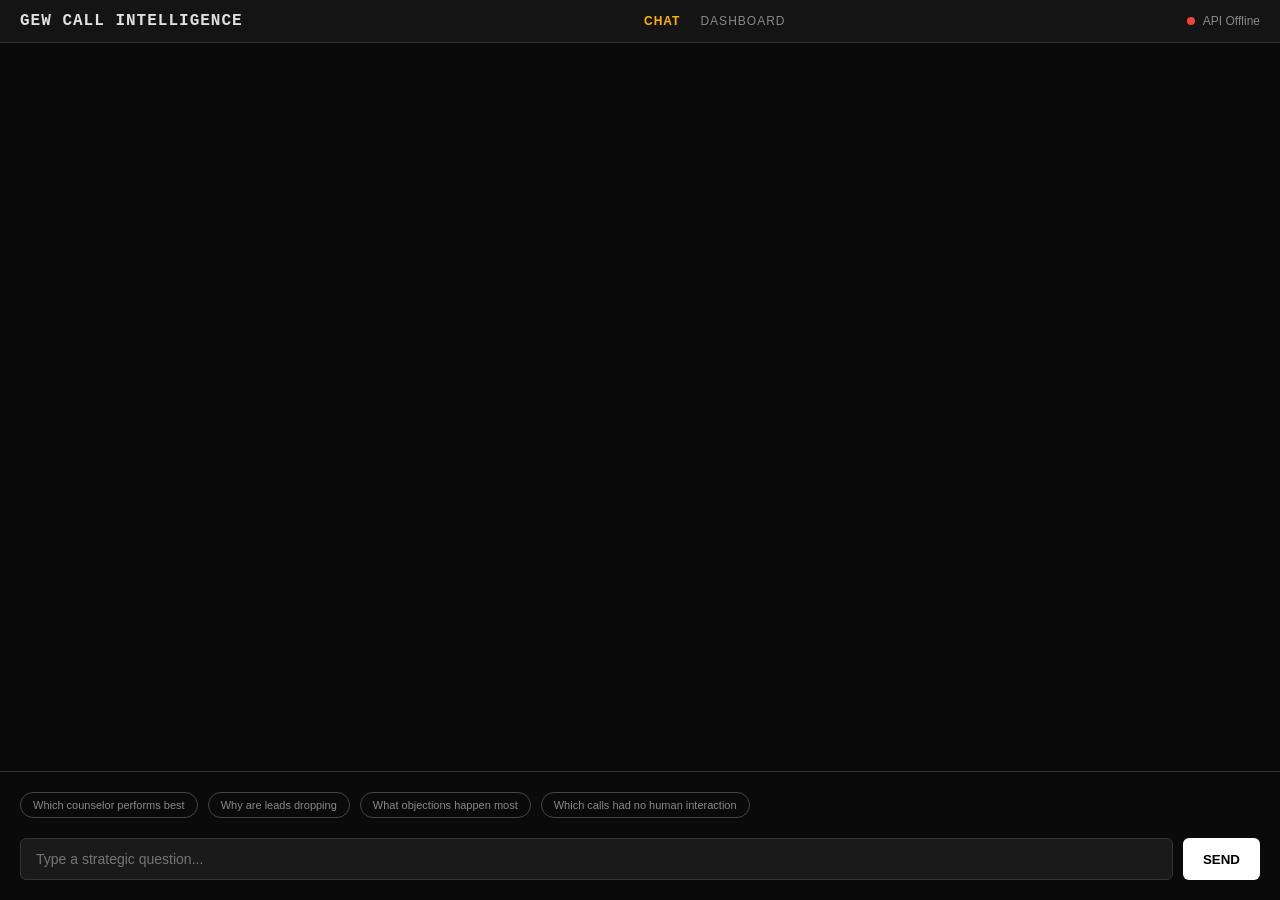
<file: frontend/index.html>
<!DOCTYPE html>
<html lang="en">
<head>
    <meta charset="UTF-8">
    <meta name="viewport" content="width=device-width, initial-scale=1.0">
    <title>GEW Call Intelligence</title>
    <style>
        :root {
            --bg-color: #0a0a0a;
            --header-bg: #141414;
            --bubble-user: #1a1a1a;
            --bubble-ai: #111111;
            --text-main: #e0e0e0;
            --text-muted: #888888;
            --accent-amber: #ffb300;
            --accent-green: #4caf50;
            --accent-red: #f44336;
            --border-color: #333333;
        }

        * {
            box-sizing: border-box;
            margin: 0;
            padding: 0;
        }

        body {
            background-color: var(--bg-color);
            color: var(--text-main);
            font-family: -apple-system, BlinkMacSystemFont, "Segoe UI", Roboto, Helvetica, Arial, sans-serif;
            height: 100vh;
            display: flex;
            flex-direction: column;
            overflow: hidden;
        }

        /* Header */
        header {
            background-color: var(--header-bg);
            padding: 12px 20px;
            display: flex;
            justify-content: space-between;
            align-items: center;
            border-bottom: 1px solid var(--border-color);
            z-index: 10;
        }

        .logo {
            font-weight: bold;
            letter-spacing: 1px;
            font-family: 'Courier New', Courier, monospace;
        }

        .nav-links {
            display: flex;
            gap: 20px;
            align-items: center;
        }

        .nav-link {
            color: var(--text-muted);
            text-decoration: none;
            font-size: 12px;
            text-transform: uppercase;
            letter-spacing: 1px;
            transition: color 0.2s;
        }

        .nav-link:hover {
            color: var(--text-main);
        }

        .nav-link.active {
            color: var(--accent-amber);
            font-weight: bold;
        }

        .status {
            display: flex;
            align-items: center;
            font-size: 12px;
            color: var(--text-muted);
        }

        .status-dot {
            width: 8px;
            height: 8px;
            border-radius: 50%;
            margin-right: 8px;
            background-color: var(--text-muted);
        }

        .status-dot.online { background-color: var(--accent-green); }
        .status-dot.offline { background-color: var(--accent-red); }

        /* Chat Area */
        #chat-area {
            flex: 1;
            overflow-y: auto;
            padding: 20px;
            display: flex;
            flex-direction: column;
            gap: 20px;
            scrollbar-width: thin;
            scrollbar-color: var(--border-color) transparent;
        }

        #chat-area::-webkit-scrollbar {
            width: 6px;
        }

        #chat-area::-webkit-scrollbar-thumb {
            background-color: var(--border-color);
            border-radius: 3px;
        }

        /* Message Bubbles */
        .message {
            max-width: 85%;
            padding: 15px;
            border-radius: 8px;
            line-height: 1.5;
            position: relative;
        }

        .message-user {
            align-self: flex-end;
            background-color: transparent;
            border: 1px solid var(--border-color);
            color: var(--text-main);
        }

        .message-ai {
            align-self: flex-start;
            background-color: var(--bubble-ai);
            border: 1px solid var(--border-color);
            font-family: 'Courier New', Courier, monospace;
            width: 100%;
        }

        .answer-text {
            margin-bottom: 12px;
            white-space: pre-wrap;
        }

        .intent-badge {
            display: inline-block;
            margin-bottom: 10px;
            padding: 4px 8px;
            border: 1px solid #444;
            border-radius: 999px;
            font-size: 10px;
            color: var(--text-muted);
            text-transform: uppercase;
            letter-spacing: 0.08em;
        }

        .insight-headline {
            margin-bottom: 10px;
            font-size: 16px;
            font-weight: 600;
            color: #ffffff;
        }

        .calls-referenced-container {
            display: flex;
            flex-wrap: wrap;
            gap: 6px;
            margin-top: 12px;
        }

        .follow-ups-container {
            margin-top: 16px;
            padding-top: 12px;
            border-top: 1px solid #222;
        }

        .follow-up-label {
            margin-bottom: 10px;
            font-size: 11px;
            color: var(--text-muted);
            text-transform: uppercase;
        }

        .follow-up-chips {
            display: flex;
            flex-wrap: wrap;
            gap: 8px;
        }

        .follow-up-chip {
            background-color: transparent;
            border: 1px solid #444;
            color: var(--text-main);
            padding: 6px 10px;
            border-radius: 20px;
            font-size: 11px;
            cursor: pointer;
        }

        .follow-up-chip:hover {
            border-color: #777;
            background-color: #1a1a1a;
        }

        /* Confidence Bar */
        .confidence-container {
            margin-bottom: 10px;
        }

        .confidence-label {
            font-size: 10px;
            color: var(--text-muted);
            margin-bottom: 4px;
            text-transform: uppercase;
        }

        .confidence-bar-bg {
            height: 3px;
            background-color: #222;
            width: 100px;
            border-radius: 2px;
        }

        .confidence-bar-fill {
            height: 100%;
            border-radius: 2px;
            transition: width 0.5s ease-out;
        }

        /* Evidence Section */
        .evidence-header {
            margin-top: 15px;
            border-top: 1px solid #222;
            padding-top: 10px;
            display: flex;
            justify-content: space-between;
            align-items: center;
        }

        .subtitle {
            font-size: 11px;
            color: var(--text-muted);
        }

        .view-sources-btn {
            background: transparent;
            border: 1px solid #444;
            color: #ccc;
            padding: 4px 8px;
            font-size: 10px;
            cursor: pointer;
            border-radius: 4px;
            transition: all 0.2s;
        }

        .view-sources-btn:hover {
            border-color: #666;
            color: white;
        }

        .evidence-list {
            display: none;
            margin-top: 10px;
            gap: 8px;
            flex-direction: column;
        }

        .evidence-list.active {
            display: flex;
        }

        .evidence-item {
            padding: 8px;
            background-color: #151515;
            border-radius: 4px;
            border-left: 2px solid var(--accent-amber);
        }

        .evidence-meta {
            display: flex;
            align-items: center;
            gap: 8px;
            margin-bottom: 4px;
        }

        .call-id-badge {
            font-size: 9px;
            color: var(--accent-amber);
            background: rgba(255, 179, 0, 0.1);
            padding: 1px 4px;
            border-radius: 3px;
            text-transform: uppercase;
        }

        .evidence-timestamp {
            font-size: 9px;
            color: var(--text-muted);
        }

        .evidence-quote {
            font-size: 11px;
            font-style: italic;
            color: #bbbbbb;
            display: -webkit-box;
            -webkit-line-clamp: 2;
            -webkit-box-orient: vertical;
            overflow: hidden;
            line-height: 1.4;
        }

        /* Loading Dots */
        .loading-dots {
            display: flex;
            gap: 4px;
            align-items: center;
            padding: 10px;
        }

        .dot {
            width: 6px;
            height: 6px;
            background-color: var(--text-muted);
            border-radius: 50%;
            animation: bounce 1.4s infinite ease-in-out both;
        }

        .dot:nth-child(1) { animation-delay: -0.32s; }
        .dot:nth-child(2) { animation-delay: -0.16s; }

        @keyframes bounce {
            0%, 80%, 100% { transform: scale(0); }
            40% { transform: scale(1.0); }
        }

        /* Input Area */
        .bottom-container {
            padding: 20px;
            border-top: 1px solid var(--border-color);
            background-color: var(--bg-color);
        }

        .chips-container {
            display: flex;
            gap: 10px;
            margin-bottom: 15px;
            overflow-x: auto;
            padding-bottom: 5px;
        }

        .chip {
            background-color: transparent;
            border: 1px solid #444;
            color: var(--text-muted);
            padding: 6px 12px;
            border-radius: 20px;
            font-size: 11px;
            white-space: nowrap;
            cursor: pointer;
            transition: all 0.2s;
        }

        .chip:hover {
            border-color: #777;
            color: white;
            background-color: #1a1a1a;
        }

        .input-wrapper {
            display: flex;
            gap: 10px;
        }

        input[type="text"] {
            flex: 1;
            background-color: #1a1a1a;
            border: 1px solid var(--border-color);
            color: white;
            padding: 12px 15px;
            border-radius: 6px;
            font-family: sans-serif;
            font-size: 14px;
        }

        input[type="text"]:focus {
            outline: none;
            border-color: #555;
        }

        button#send-btn {
            background-color: white;
            color: black;
            border: none;
            padding: 0 20px;
            border-radius: 6px;
            font-weight: bold;
            cursor: pointer;
            transition: opacity 0.2s;
        }

        button#send-btn:hover {
            opacity: 0.9;
        }

        button#send-btn:disabled {
            opacity: 0.5;
            cursor: not-allowed;
        }
    </style>
</head>
<body>
    <header>
        <div class="logo">GEW CALL INTELLIGENCE</div>
        <nav class="nav-links">
            <a href="index.html" class="nav-link active">Chat</a>
            <a href="dashboard.html" class="nav-link">Dashboard</a>
        </nav>
        <div class="status">
            <div id="status-dot" class="status-dot"></div>
            <span id="status-text">Checking API...</span>
        </div>
    </header>

    <main id="chat-area"></main>

    <div class="bottom-container">
        <div class="chips-container">
            <button class="chip" onclick="sendQuickQuery('Which counselor performs best')">Which counselor performs best</button>
            <button class="chip" onclick="sendQuickQuery('Why are leads dropping')">Why are leads dropping</button>
            <button class="chip" onclick="sendQuickQuery('What objections happen most')">What objections happen most</button>
            <button class="chip" onclick="sendQuickQuery('Which calls had no human interaction')">Which calls had no human interaction</button>
        </div>
        <div class="input-wrapper">
            <input type="text" id="user-input" placeholder="Type a strategic question..." autocomplete="off">
            <button id="send-btn">SEND</button>
        </div>
    </div>

    <script>
        const chatArea = document.getElementById('chat-area');
        const userInput = document.getElementById('user-input');
        const sendBtn = document.getElementById('send-btn');
        const statusDot = document.getElementById('status-dot');
        const statusText = document.getElementById('status-text');

        const API_URL = 'http://localhost:8000';

        // Check Health
        async function checkHealth() {
            try {
                const res = await fetch(`${API_URL}/health`);
                if (res.ok) {
                    statusDot.classList.add('online');
                    statusText.innerText = 'API Connected';
                } else {
                    throw new Error();
                }
            } catch (e) {
                statusDot.classList.add('offline');
                statusText.innerText = 'API Offline';
            }
        }

        checkHealth();

        // Send Message
        async function sendMessage() {
            const question = userInput.value.trim();
            if (!question) return;

            // Clear input and disable
            userInput.value = '';
            userInput.disabled = true;
            sendBtn.disabled = true;

            // Add User Message
            addMessage(question, 'user');

            // Add Loading
            const loadingId = addLoading();
            scrollToBottom();

            try {
                const response = await fetch(`${API_URL}/ask`, {
                    method: 'POST',
                    headers: { 'Content-Type': 'application/json' },
                    body: JSON.stringify({ question })
                });

                const data = await response.json();
                removeLoading(loadingId);

                if (response.ok) {
                    addAnswerMessage(data);
                } else {
                    addMessage(`Error: ${data.detail || 'Internal Server Error'}`, 'ai');
                }
            } catch (e) {
                removeLoading(loadingId);
                addMessage(`Connection failed: Could not reach API at ${API_URL}`, 'ai');
            } finally {
                userInput.disabled = false;
                sendBtn.disabled = false;
                userInput.focus();
                scrollToBottom();
            }
        }

        function addMessage(text, type) {
            const div = document.createElement('div');
            div.className = `message message-${type}`;
            div.innerText = text;
            chatArea.appendChild(div);
            return div;
        }

        function addLoading() {
            const div = document.createElement('div');
            div.className = 'loading-dots';
            div.innerHTML = '<div class="dot"></div><div class="dot"></div><div class="dot"></div>';
            div.id = 'loading-' + Date.now();
            chatArea.appendChild(div);
            return div.id;
        }

        function removeLoading(id) {
            const el = document.getElementById(id);
            if (el) el.remove();
        }

        function addAnswerMessage(data) {
            const div = document.createElement('div');
            div.className = 'message message-ai';
            
            const confidence = data.confidence || 0;
            let confText = 'Low confidence';
            let confColor = 'var(--accent-red)';
            
            if (confidence > 0.7) {
                confText = 'High confidence';
                confColor = 'var(--accent-green)';
            } else if (confidence > 0.4) {
                confText = 'Moderate confidence';
                confColor = 'var(--accent-amber)';
            }

            const intent = data.intent || 'casual';
            const intentDisplay = intent.replace('_', ' ');
            const answer = (data.answer || 'No answer generated.').trim();
            const insight = (data.insight || '').trim();
            const isGeminiUnavailable = /gemini client not initialized/i.test(answer);
            const displayHeadline = insight && insight.toLowerCase() !== answer.toLowerCase()
                ? insight
                : 'Intelligence Insight';
            const displayAnswer = isGeminiUnavailable
                ? 'The backend is running, but the Gemini client was not initialized. Restart the API after loading your .env so the key is available at startup.'
                : answer;

            let html = `
                <div class="intent-badge intent-${intent}">${intentDisplay}</div>
                <div class="insight-headline">${displayHeadline}</div>
                <div class="answer-text">${displayAnswer}</div>
                <div class="confidence-label" style="color: ${confColor}">
                    ● ${confText} (${Math.round(confidence * 100)}%)
                </div>
            `;

            // Calls Referenced
            if (data.calls_referenced && data.calls_referenced.length > 0) {
                html += '<div class="calls-referenced-container">';
                data.calls_referenced.forEach(id => {
                    html += `<span class="call-id-badge">${id}</span>`;
                });
                html += '</div>';
            }

            // Follow-up suggestions
            if (data.follow_up_suggestions && data.follow_up_suggestions.length > 0) {
                html += `
                    <div class="follow-ups-container">
                        <div class="follow-up-label">Ask next →</div>
                        <div class="follow-up-chips">
                            ${data.follow_up_suggestions.map(s => `
                                <button class="follow-up-chip" onclick="sendQuickQuery('${s.replace(/'/g, "\\'")}')">${s}</button>
                            `).join('')}
                        </div>
                    </div>
                `;
            }

            div.innerHTML = html;
            chatArea.appendChild(div);
        }

        function scrollToBottom() {
            chatArea.scrollTop = chatArea.scrollHeight;
        }

        function sendQuickQuery(text) {
            userInput.value = text;
            sendMessage();
        }

        // Listeners
        sendBtn.addEventListener('click', sendMessage);
        userInput.addEventListener('keypress', (e) => {
            if (e.key === 'Enter') sendMessage();
        });
    </script>
</body>
</html>
</file>
